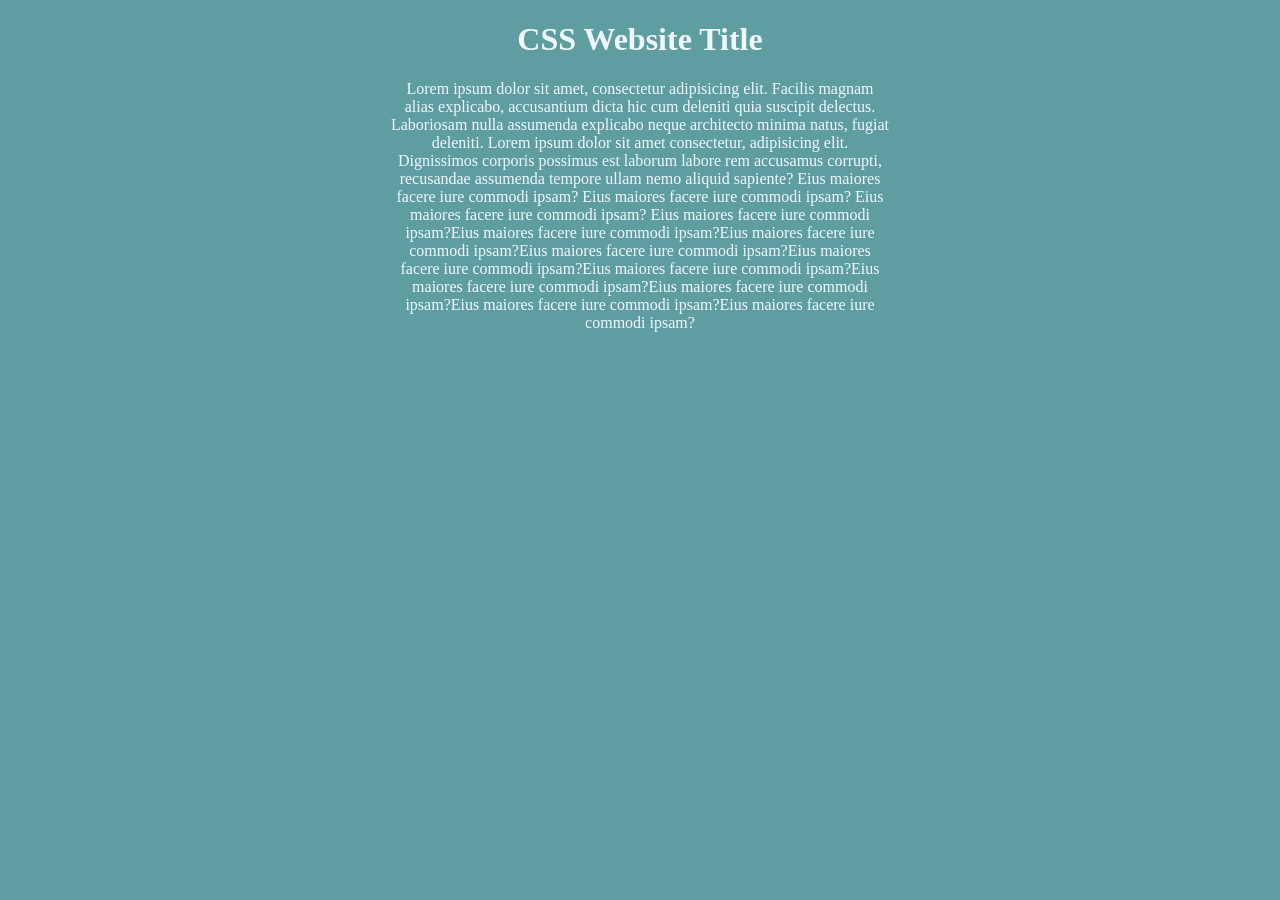
<file: class.html>
<!DOCTYPE html>
<html lang="en">
<head>
    <meta charset="UTF-8">
    <meta name="viewport" content="width=device-width, initial-scale=1.0">
    <title>Document</title>
    <style>

                body {
                    background-color: cadetblue;
                }

                h1{
                    color: aliceblue;
                    text-align: center;
                    }

                p{
                    color: aliceblue;
                    width: 500px;
                    text-align: center;
                    margin:0 auto
                }


    </style>

</head>
<body>
    


    <h1>CSS Website Title</h1>

        <p>Lorem ipsum dolor sit amet, consectetur adipisicing elit. Facilis magnam alias explicabo, accusantium dicta hic cum deleniti quia suscipit delectus. Laboriosam nulla assumenda explicabo neque architecto minima natus, fugiat deleniti. Lorem ipsum dolor sit amet consectetur, adipisicing elit. Dignissimos corporis possimus est laborum labore rem accusamus corrupti, recusandae assumenda tempore ullam nemo aliquid sapiente? Eius maiores facere iure commodi ipsam? Eius maiores facere iure commodi ipsam? Eius maiores facere iure commodi ipsam? Eius maiores facere iure commodi ipsam?Eius maiores facere iure commodi ipsam?Eius maiores facere iure commodi ipsam?Eius maiores facere iure commodi ipsam?Eius maiores facere iure commodi ipsam?Eius maiores facere iure commodi ipsam?Eius maiores facere iure commodi ipsam?Eius maiores facere iure commodi ipsam?Eius maiores facere iure commodi ipsam?Eius maiores facere iure commodi ipsam?</p>



</body>
</html>
</file>
